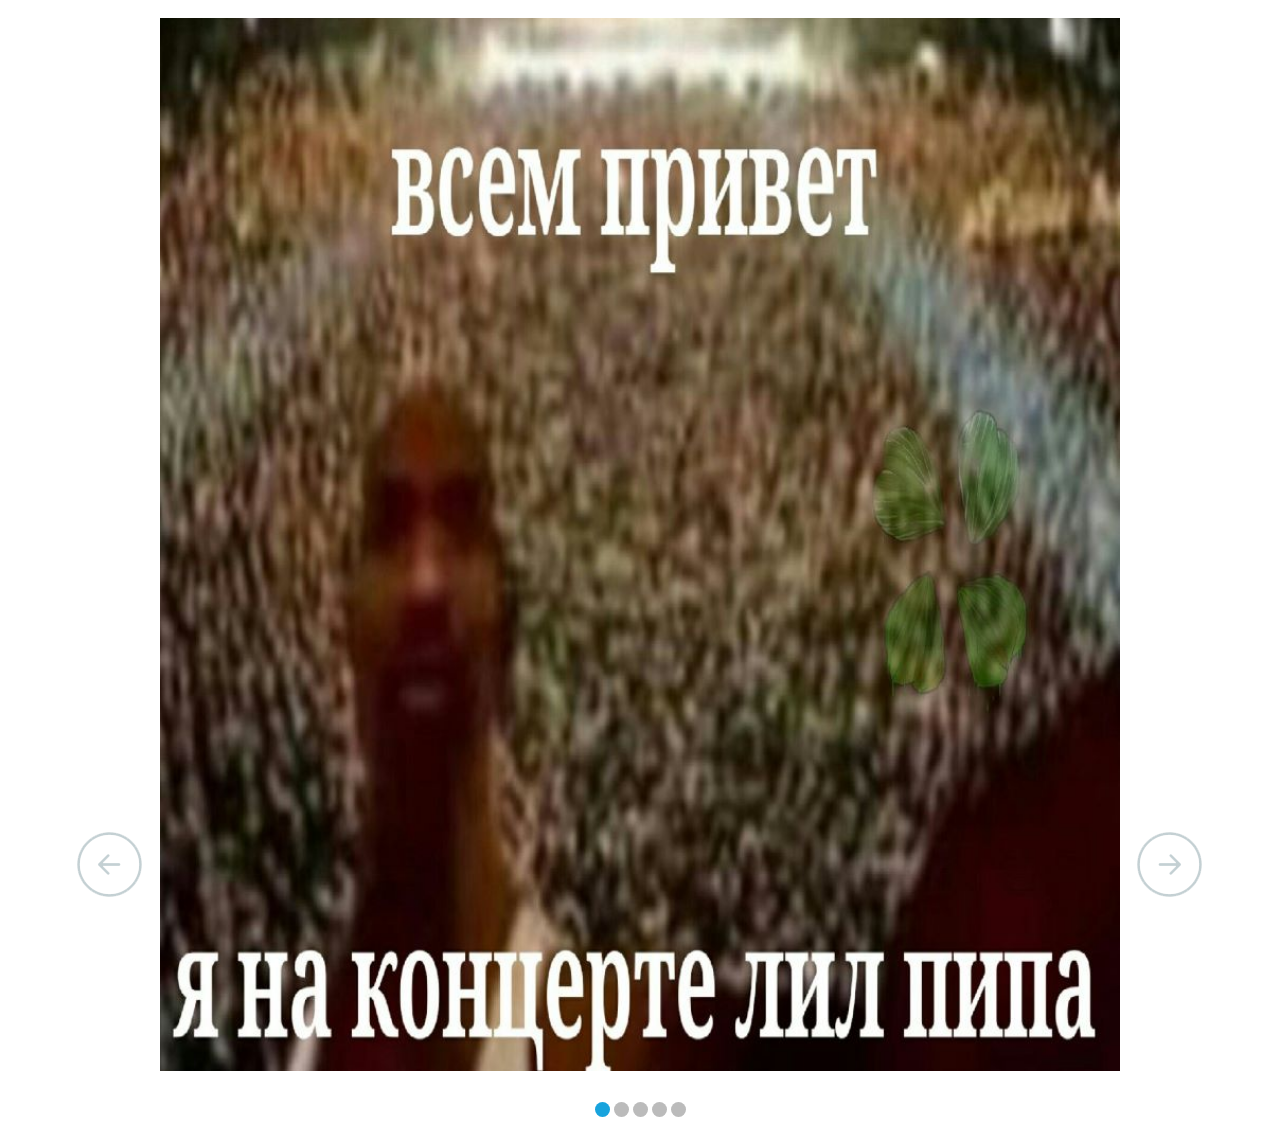
<file: index.html>
<!DOCTYPE html>
<html>
<head>
	<title>CSS-MEM-Slider</title>
	<link rel="stylesheet" type="text/css" href="style.css">
	<meta charset="utf-8">
</head>
<body>
	<div class="all">
		<input checked type="radio" name="respond" id="desktop">
			<article id="slider">
					<input checked type="radio" name="slider" id="switch1">
					<input type="radio" name="slider" id="switch2">
					<input type="radio" name="slider" id="switch3">
					<input type="radio" name="slider" id="switch4">
					<input type="radio" name="slider" id="switch5">
				<div id="slides">
					<div id="overflow">
						<div class="image">
							<article><img src="1.jpg"></article>
							<article><img src="2.jpg"></article>
							<article><img src="3.jpg"></article>
							<article><img src="4.jpg"></article>
							<article><img src="5.jpg"></article>
						</div>
					</div>
				</div>
				<div id="controls">
					<label for="switch1"></label>
					<label for="switch2"></label>
					<label for="switch3"></label>
					<label for="switch4"></label>
					<label for="switch5"></label>
				</div>
				<div id="active">
					<label for="switch1"></label>
					<label for="switch2"></label>
					<label for="switch3"></label>
					<label for="switch4"></label>
					<label for="switch5"></label>
				</div>
			</article>
	</div>
</body>
</html>
</file>
<file: style.css>
#slider { 
    position: relative;
	text-align: center;
    top: 10px;
}

#slider{ 
	margin: 0 auto;
}

#slides article{ 
	width: 20%;
	float: left;
}

#slides .image{ 
	width: 500%;
	line-height: 0;
}

#overflow{ 
	width: 100%;
	overflow: hidden;
}

article img{ 
	width: 100%;
}

#desktop:checked ~ #slider{ 
	max-width: 960px; }


#switch1:checked ~ #controls label:nth-child(5), 
#switch2:checked ~ #controls label:nth-child(1),
#switch3:checked ~ #controls label:nth-child(2),
#switch4:checked ~ #controls label:nth-child(3),
#switch5:checked ~ #controls label:nth-child(4){
	background: url('prev.png') no-repeat; 
	float: left;
	margin: 0 0 0 -84px; 
	display: block;
	height: 68px;
	width: 68px;
}


#switch1:checked ~ #controls label:nth-child(2), 
#switch2:checked ~ #controls label:nth-child(3),
#switch3:checked ~ #controls label:nth-child(4),
#switch4:checked ~ #controls label:nth-child(5),
#switch5:checked ~ #controls label:nth-child(1){
	background: url('next.png') no-repeat; /*заливка фона картинкой без повторений*/
	float: right;
	margin: 0 -84px 0 0; /*сдвиг вправо*/
	display: block;
	height: 68px;
	width: 68px;
}

label, a{ /*при наведении на стрелки или переключатели - курсор изменится*/
	cursor: pointer;
}

.all input{ /*скрывает стандартные инпуты (чекбоксы) на странице*/
	display: none;
}

/*позиция изображения при активации переключателя*/
#switch1:checked ~ #slides .image{
	margin-left: 0;
}

#switch2:checked ~ #slides .image{
	margin-left: -100%;
}

#switch3:checked ~ #slides .image{
	margin-left: -200%;
}

#switch4:checked ~ #slides .image{
	margin-left: -300%;
}

#switch5:checked ~ #slides .image{
	margin-left: -400%;
}

#controls{ /*положение блока всех управляющих элементов*/
	margin: -25% 0 0 0;
	width: 100%;
	height: 50px;
}

#active label{ /*стиль отдельного переключателя*/
	border-radius: 10px; /*скругление углов*/
	display: inline-block; /*расположение в строку*/
	width: 15px;
	height: 15px;
	background: #bbb;
}

#active{ /*расположение блока с переключателями*/
	margin: 23% 0 0;
	text-align: center;
}

#active label:hover{ /*поведение чекбокса при наведении*/
	background: #76c8ff;
	border-color: #777 !important; /*выполнение в любом случае*/
}

/*цвет активного лейбла при активации чекбокса*/
#switch1:checked ~ #active label:nth-child(1),
#switch2:checked ~ #active label:nth-child(2),
#switch3:checked ~ #active label:nth-child(3),
#switch4:checked ~ #active label:nth-child(4),
#switch5:checked ~ #active label:nth-child(5){
	background: #18a3dd;
	border-color: #18a3dd !important;
}

#slides .image{ /*анимация пролистывания изображений*/
	transition: all 800ms cubic-bezier(0.770, 0.000, 0.175, 1.000);
}

#controls label:hover{ /*прозрачность стрелок при наведении*/
	opacity: 0.6;
}

#controls label{ /*прозрачность стрелок при отводе курсора*/
	transition: opacity 0.2s ease-out;
}
</file>
